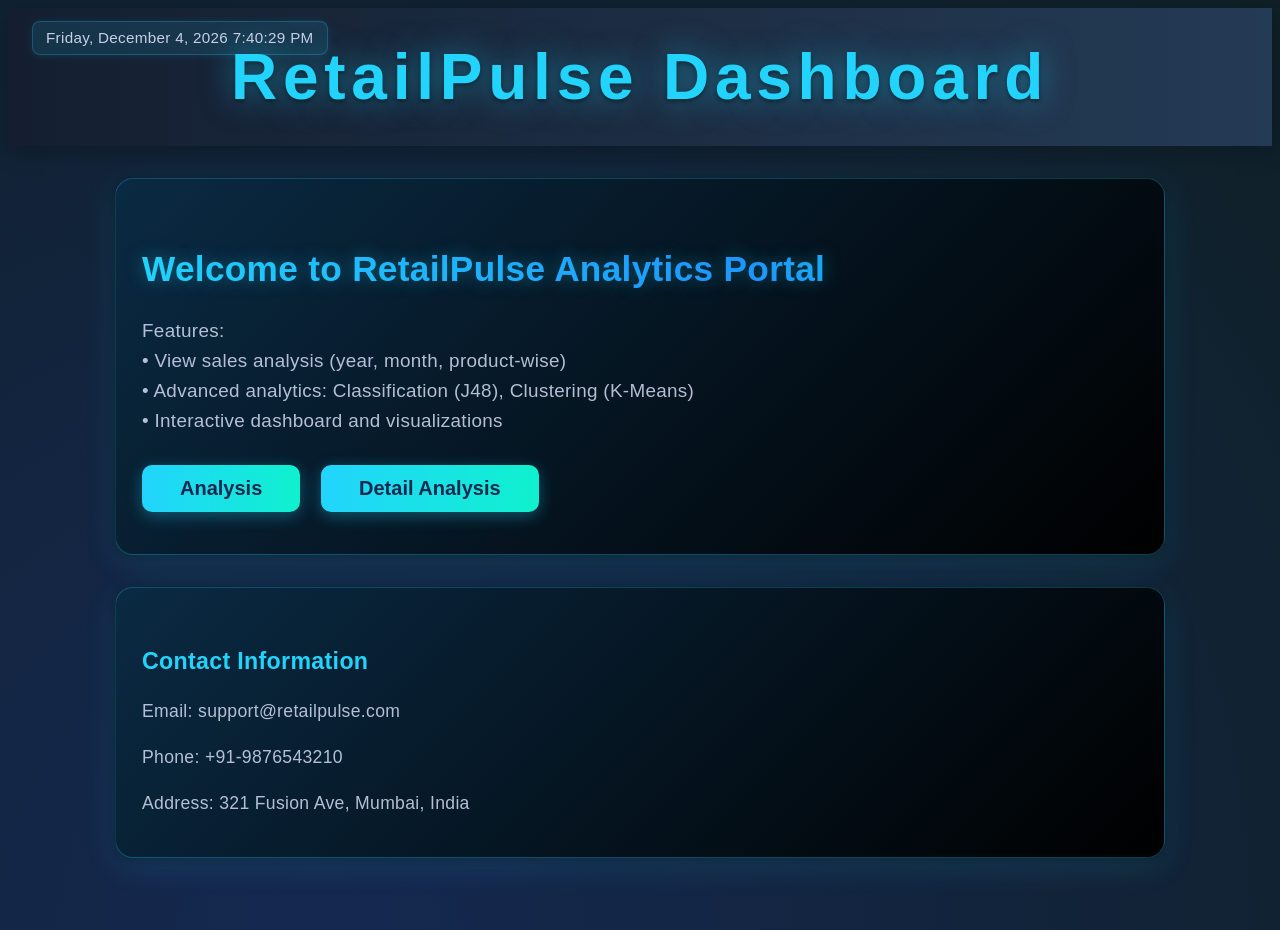
<file: index.html>
<!DOCTYPE html>
<html>
<head>
    <title>RetailPulse Dashboard</title>
    <link rel="stylesheet" href="style.css">
    <script>
    function showDateTime() {
        const now = new Date();
        const options = { weekday: 'long', year: 'numeric', month: 'long', day: 'numeric' };
        const dateStr = now.toLocaleDateString(undefined, options);
        const timeStr = now.toLocaleTimeString();
        document.getElementById('datetime').innerText = `${dateStr} ${timeStr}`;
    }
    window.onload = function() {
        showDateTime();
        setInterval(showDateTime, 1000);
    }
    </script>
</head>
<body>
    <header>
        <div id="datetime" class="top-left"></div>
        <div class="top-middle">RetailPulse Dashboard</div>
    </header>
    <main>
        <section class="greeting">
            <h2>Welcome to RetailPulse Analytics Portal</h2>
            <p>
                Features:<br>
                &bull; View sales analysis (year, month, product-wise)<br>
                &bull; Advanced analytics: Classification (J48), Clustering (K-Means)<br>
                &bull; Interactive dashboard and visualizations<br>
            </p>
            <button onclick="window.location.href='analysis.html'">Analysis</button>
            <button onclick="window.location.href='detail_analysis.html'">Detail Analysis</button>
        </section>
        <footer>
            <h3>Contact Information</h3>
            <p>Email: support@retailpulse.com</p>
            <p>Phone: +91-9876543210</p>
            <p>Address: 321 Fusion Ave, Mumbai, India</p>
        </footer>
    </main>
</body>
</html>
<!-- End of main application entry point -->
</file>
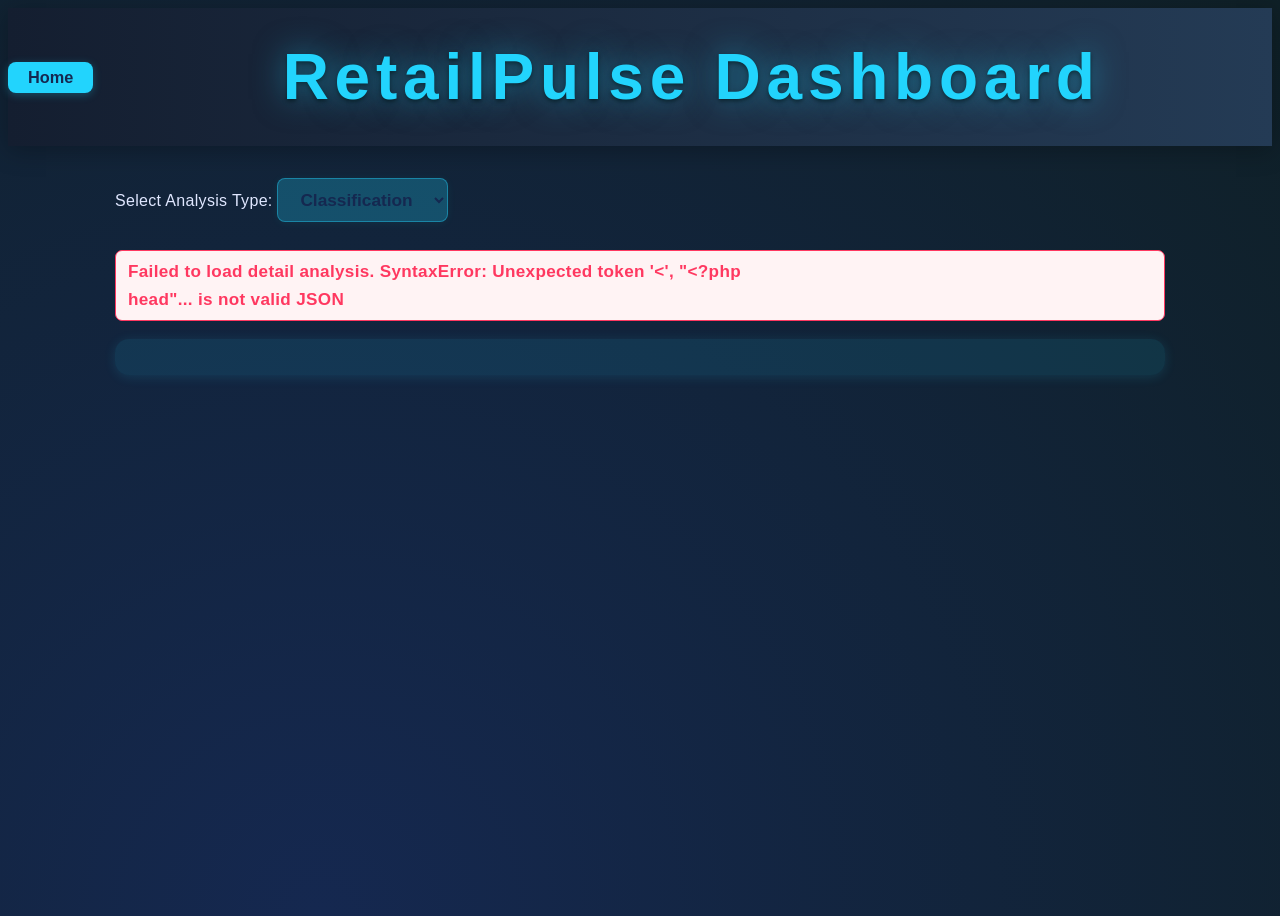
<file: detail_analysis.html>
<!DOCTYPE html>
<html>
<head>
    <title>Detail Analysis - RetailPulse Dashboard</title>
    <link rel="stylesheet" href="style.css">
    <script src="main.js"></script>
</head>
<body>
    <header>
        <button onclick="window.location.href='index.html'" class="home-btn">Home</button>
        <div class="top-middle">RetailPulse Dashboard</div>
    </header>
    <main>
        <label for="detailType">Select Analysis Type:</label>
        <select id="detailType" onchange="runDetailAnalysis()">
            <option value="classification">Classification</option>
            <option value="clustering">Clustering</option>
        </select>
        <div id="detail-loading" class="loading" style="display:none;">Loading...</div>
        <div id="detail-error" class="error" style="display:none;"></div>
        <div id="detailResult"></div>
    </main>
    <script>
      document.addEventListener("DOMContentLoaded", runDetailAnalysis);
    </script>
</body>
</html>
</file>
<file: style.css>
.loading {
  color: #22d4fd;
  font-size: 1.1em;
  margin: 10px 0;
  font-weight: bold;
}
.error {
  color: #ff3860;
  background: #fff3f4;
  border: 1px solid #ff3860;
  border-radius: 7px;
  padding: 7px 12px;
  margin: 10px 0;
  font-size: 1.07em;
  font-weight: 600;
}
.home-btn {
  background: #22d4fd;
  color: #152850;
  font-size: 1.02em;
  font-weight: 600;
  padding: 6px 20px;
  border-radius: 8px;
  border: none;
  margin-right: 18px;
  box-shadow: 0 2px 8px #22d4fd44;
  cursor: pointer;
  transition: background 0.2s, color 0.2s, box-shadow 0.2s, transform 0.15s;
}
.home-btn:hover {
  background: #0ff1ce;
  color: #203a43;
  box-shadow: 0 4px 16px #0ff1ce60;
  transform: translateY(-1px) scale(1.04);
}
.top-left {
  position: absolute;
  left: 24px;
  top: 13px;
  font-size: 0.95em;
  color: #e0e7ff;
  opacity: 0.88;
  background: rgba(34,212,253,0.13);
  padding: 4px 13px;
  border-radius: 8px;
  box-shadow: 0 1px 8px #22d4fd22;
  font-weight: 500;
  border: 1.2px solid #22d4fd44;
  z-index: 2;
}
body {
  font-family: 'Segoe UI', 'Roboto', Arial, sans-serif;
  min-height: 100vh;
  background: radial-gradient(circle at 25% 100%, #152850 0, #0f2027 100%);
  color: #e0e7ff;
  letter-spacing: 0.02em;
  line-height: 1.6;
  overflow-x: hidden;
}
header {
  display: flex;
  align-items: center;
  justify-content: center;
  padding: 18px 0;
  background: linear-gradient(90deg, #141e30 0%, #243b55 100%);
  box-shadow: 0 4px 24px #0004;
  position: relative;
  min-height: 90px;
  margin-bottom: 18px;
}
.top-middle {
  font-size: 4em;
  font-weight: 900;
  letter-spacing: 0.09em;
  color: #22d4fd;
  text-shadow: 0 0 32px #22d4fd80, 0 2px 4px #000a;
  text-align: center;
  flex: 1;
  margin: 0 auto;
}
main {
  width: 100%;
  max-width: 1050px;
  margin: 32px auto 0 auto;
  padding: 0 24px 32px 24px;
}
section, footer {
  background: linear-gradient(135deg, #0a2a43 0%, #000 100%);
  border-radius: 18px;
  box-shadow: 0 8px 32px #22d4fd22, 0 1.5px 12px #0006;
  padding: 32px 26px;
  margin-bottom: 32px;
  backdrop-filter: blur(4px);
  border: 1.5px solid #22d4fd44;
  transition: box-shadow 0.3s;
}
section:hover, footer:hover {
  box-shadow: 0 12px 36px #22d4fd66, 0 1.5px 18px #0008;
}
.greeting h2 {
  font-size: 2.2em;
  background: -webkit-linear-gradient(45deg, #22d4fd, #1e90ff 60%, #0ff1ce 100%);
  -webkit-background-clip: text;
  -webkit-text-fill-color: transparent;
  margin-bottom: 10px;
  font-weight: 700;
  text-shadow: 0 0 18px #22d4fd60;
}
.greeting p {
  font-size: 1.18em;
  margin-bottom: 18px;
  color: #e0e7ffcc;
}
button {
  background: linear-gradient(90deg, #22d4fd 0%, #0ff1ce 100%);
  color: #152850;
  border: none;
  font-size: 1.25em;
  font-weight: 600;
  padding: 12px 38px;
  border-radius: 10px;
  margin: 10px 16px 10px 0;
  box-shadow: 0 4px 16px #22d4fd55;
  cursor: pointer;
  transition: background 0.26s, color 0.22s, box-shadow 0.26s, transform 0.18s;
  position: relative;
  overflow: hidden;
}
button::after {
  content: '';
  position: absolute;
  left: 50%; top: 50%;
  width: 120%; height: 120%;
  background: rgba(34,212,253,0.1);
  border-radius: 50%;
  transform: translate(-50%, -50%) scale(0);
  transition: transform 0.24s;
  z-index: 0;
}
button:hover {
  background: linear-gradient(90deg, #0ff1ce 0%, #22d4fd 100%);
  color: #203a43;
  box-shadow: 0 8px 32px #0ff1ce60;
  transform: translateY(-2px) scale(1.03);
}
button:hover::after {
  transform: translate(-50%, -50%) scale(1.08);
}
footer h3 {
  font-size: 1.45em;
  color: #22d4fd;
  margin-bottom: 16px;
  font-weight: 600;
}
footer p {
  font-size: 1.1em;
  color: #e0e7ffcc;
  margin-bottom: 8px;
}
table {
  width: 100%;
  border-collapse: collapse;
  margin-top: 8px;
  border-radius: 12px;
  overflow: hidden;
  box-shadow: 0 2px 16px #22d4fd22;
  background: rgba(34,212,253,0.08);
  transition: box-shadow 0.22s;
}
th, td {
  padding: 14px 12px;
  border: none;
  text-align: center;
  font-size: 1.08em;
  transition: background 0.22s, color 0.22s;
}
th {
  background: linear-gradient(90deg, #22d4fd88 0%, #0ff1ce55 100%);
  color: #152850;
  font-size: 1.18em;
  font-weight: 700;
  letter-spacing: 0.05em;
}
tr:nth-child(even) td {
  background: rgba(34,212,253,0.06);
}
tr:hover td {
  background: linear-gradient(90deg, #1e90ff33, #22d4fd33);
  color: #fff;
}
td {
  color: #e0e7ff;
}
canvas {
  background: rgba(34,212,253,0.04);
  border-radius: 16px;
  box-shadow: 0 2px 12px #22d4fd11;
  margin: 24px 0 18px 0;
  padding: 12px 0;
}
select {
  background: rgba(34,212,253,0.25);
  color: #152850;
  font-size: 1.08em;
  font-weight: 600;
  padding: 10px 18px;
  border-radius: 8px;
  border: 1.3px solid #22d4fd66;
  margin-right: 14px;
  margin-bottom: 18px;
  box-shadow: 0 1px 8px #0ff1ce11;
  transition: border 0.23s, box-shadow 0.21s;
}
select:focus {
  border: 1.8px solid #0ff1cecc;
  box-shadow: 0 2px 12px #22d4fd44;
  outline: none;
}
#detailResult {
  background: rgba(34,212,253,0.10);
  border-radius: 14px;
  box-shadow: 0 2px 12px #22d4fd22;
  padding: 18px;
  margin-top: 18px;
  color: #e0e7ff;
  font-size: 1.09em;
  overflow-x: auto;
}
::-webkit-scrollbar {
  width: 10px;
  background: #152850;
}
::-webkit-scrollbar-thumb {
  background: linear-gradient(90deg, #22d4fd 0%, #0ff1ce 100%);
  border-radius: 6px;
}
@media (max-width: 700px) {
  main { padding: 0 8px; }
  section, footer { padding: 16px 8px; }
  .top-middle { font-size: 2em; }
  th, td { font-size: 0.95em; padding: 9px 4px; }
  button { font-size: 1em; padding: 8px 19px; }
  .top-left { font-size: 0.8em; left: 6px; top: 7px; }
}
</file>
